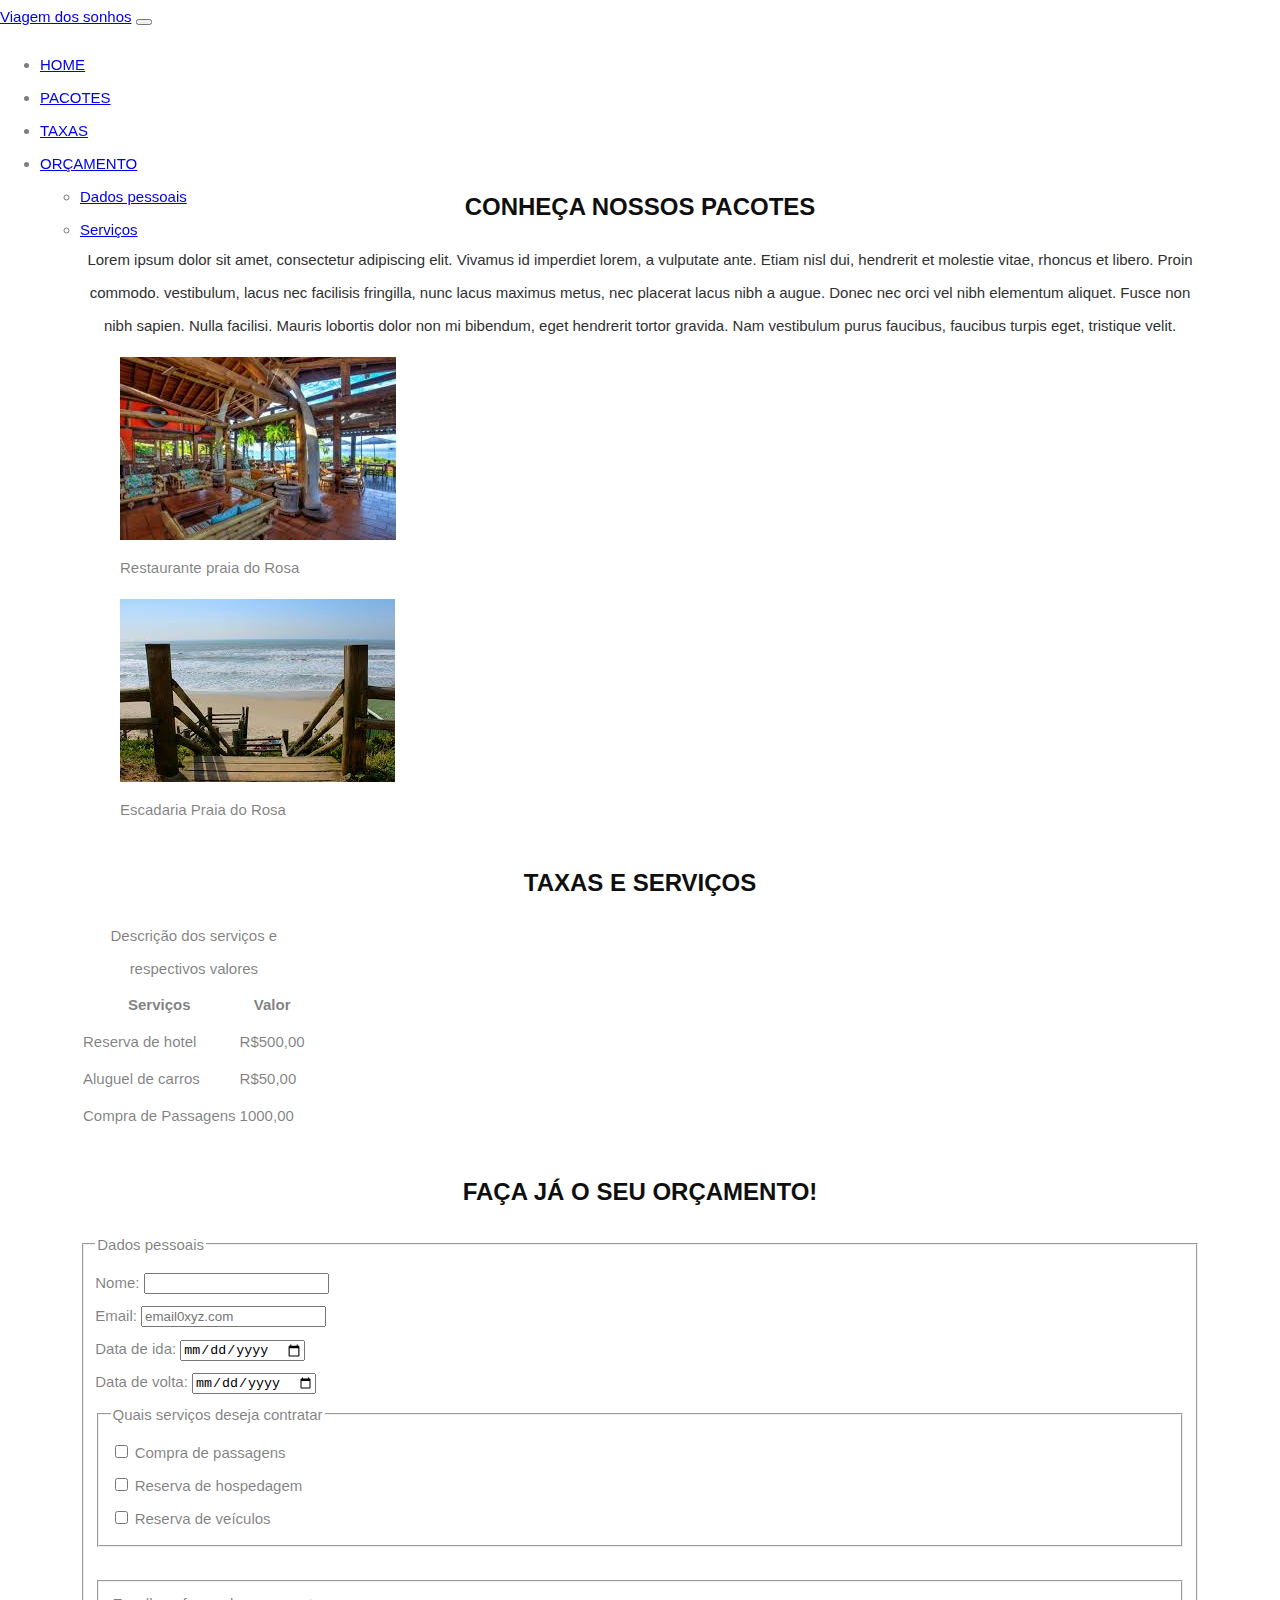
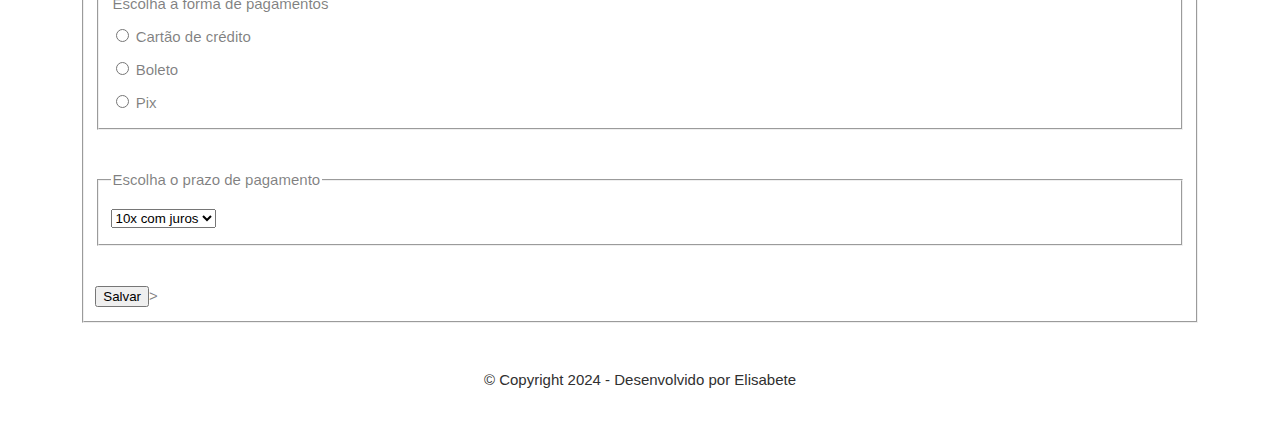
<file: index.html>
<!DOCTYPE html>
<html lang="pt-br">
<head>
    <meta charset="UTF-8">
    <meta name="viewport" content="width=device-width, initial-scale=1.0">
    <title>Viagem dos Sonhos</title>

    <link href="https://cdn.jsdelivr.net/npm/bootstrap@5.3.2/dist/css/bootstrap.min.css" rel="stylesheet" integrity="sha384-T3c6CoIi6uLrA9TneNEoa7RxnatzjcDSCmG1MXxSR1GAsXEV/Dwwykc2MPK8M2HN" crossorigin="anonymous">
    <link rel="stylesheet" href="style.css">
</head>
<body>
    <header class="container-fluid p-2 bg-warning text-center">
        <nav class="navbar navbar-expand-lg bg-warning" id="menu">
            <div class="container-fluid">
              <a class="navbar-brand" href="#">Viagem dos sonhos</a>
              <button class="navbar-toggler" type="button" data-bs-toggle="collapse" data-bs-target="#navbarNavDropdown" aria-controls="navbarNavDropdown" aria-expanded="false" aria-label="Toggle navigation">
                <span class="navbar-toggler-icon"></span>
              </button>
              <div class="collapse navbar-collapse justify-content-end b-warning" id="navbarNavDropdown">
                <ul class="navbar-nav">
                    <li class="nav-item">
                        <a class="nav-link active" aria-current="page" href="index.html">HOME</a>
                   </li>
                    <li class="nav-item">
                    <a class="nav-link active" aria-current="page" href="#pacotes">PACOTES</a>
                  </li>
                  <li class="nav-item">
                    <a class="nav-link" href="#Taxas">TAXAS</a>
                  </li>
                  <li class="nav-item item">
                    <a class="nav-link active" href="#orçamento" aria-expanded="page">ORÇAMENTO</a>
                    <ul class="dropdown-menu">
                      <li><a class="dropdown-itempd" href="#">Dados pessoais</a></li>
                      <li><a class="droown-item" href="#">Serviços</a></li>
                    
                    </ul>
                  </li>
                </ul>
              </div>
            </div>
          </nav>
       <br><h1>Venha realizar a viagem do seus sonhos!</h1>
    </header>
    <section id="pacotes">
    <section id="continer-fluid bg-light text-center p-2" >
         <h2>Conheça nossos pacotes</h2>
        <p>
        Lorem ipsum dolor sit amet, consectetur adipiscing elit. Vivamus id imperdiet lorem, a vulputate ante. Etiam nisl dui, hendrerit et molestie vitae, rhoncus et libero. Proin commodo.
        vestibulum, lacus nec facilisis fringilla, nunc lacus maximus metus, nec placerat lacus nibh a augue. Donec nec orci vel nibh elementum aliquet. Fusce non nibh sapien. Nulla facilisi. Mauris lobortis dolor non mi bibendum, eget hendrerit tortor gravida. Nam vestibulum purus faucibus, faucibus turpis eget, tristique velit.</p>
        </p>
        <div class="row">
            <figure class="col text-center">
            <img src="imagens/images.jpeg" alt="Restaurante"> 
            <figcaption>Restaurante praia do Rosa</figcaption>
            </figure>                
            <figure class="col text-center">
            <img src="imagens/images (1).jpeg" alt="Escadaria para praia">
            <figcaption>Escadaria Praia do Rosa</figcaption>   
            </figure>
        </div>
    </section>

    <section class="container-fluid bg-warning text-center p-2" id="Taxas">
        <h2>Taxas e serviços</h2>
        <table class="table table-warning table-striped table-hover table-bordered border-warning">
            <caption>Descrição dos serviços e respectivos valores</caption> 
            <thead class="table-secondary">
            <tr>
                <th>
                    Serviços
                </th>
                <th>
                    Valor
                </th>
            </tr>
            </thead>
            <tbody class="table-group-divider">
            <tr>
                <td>
                    Reserva de hotel
                </td>
                <td>
                    R$500,00
                </td>
            </tr>
            <tr>
                <td>
                    Aluguel de carros
                </td>
                <td>
                    R$50,00
                </td>
            </tr>
            <tr>
                <td>
                    Compra de Passagens
                </td>
            <td>
                1000,00
            </td>
            </tbody> 
        </tr>
        </table>
    </section>    
    <section class="container-fluid bg-light p-2" id="orçamento">
     <h2 class="text-center">Faça já o seu orçamento!</h2>
     <form method="GET" action="">
     
    

     <fieldset>
        <legend>Dados pessoais</legend>

        <div class="mb-3">
         <label class="form-label" for="nome">
            Nome:
        </label>
         <input type="text" class="form-control" name="nome" id="nome">
        </div>

        <div class="mb-3">
         <label class="form-label" for="email">
            Email:
         </label>
         <input type="email" class="form-control" placeholder="email0xyz.com" required name="email">
        </div>
        <div class="mb3">
         <label class="form-label" for="dataIda">
            Data de ida:
         </label>
         <input type="date" name="dataIda" id="dataIda" class="form-control">
        </div>
         
        <div class="mb-3">
        <label>
            Data de volta:
        </label>
         <input type="date" name="dataVolta" id="dataVolta" class="form-control">
        </div>
    
     <fieldset> 
         <legend>Quais serviços deseja contratar</legend>
         <div class="form-checkbox">
         <input type="checkbox" class="form-check-input" name="passagens" value="Passagens" id="compraPassagens">
         <label class="form-check-label" for="compraPassagens">
         Compra de passagens
         </label>
         </div> 

         <div class="form-checkbox">
         <input type="checkbox" class="form-check-input" name="hospedagem" value="Hospedagem" id="reservaHospedagem">
         <label class="form-check-label" for="reservaHospedagem">
         Reserva de hospedagem
         </label>
         </div>

         <div class="form-checkbox">
          <input type="checkbox" class="form-check-input" name="veiculos" value="Veívulo" id="reservaVeiculos">
         <label class="form-check-label" for="reservaVeiculos">
         Reserva de veículos
         </label>
         </div>
     </fieldset>
<br>
     <fieldset>
         <label> <legend>Escolha a forma de pagamentos</legend>
         <input type="radio" name="formaPagemnto" value="Cartão de crédito"> Cartão de crédito
            <br><input type="radio" name="formaPagemnto" value="Boleto"> Boleto
            <br><input type="radio" name="formaPagemnto" value="Pix"> Pix
         </label>
     </fieldset>
<br>
     <fieldset>
        <legend>Escolha o prazo de pagamento</legend>
        <select name="prazoPagamento">
            <option value="aVista">À vista</option>
            <option value="5x">5x sem juros</option>
            <option value="10x" selected>10x com juros</option>
        </select>
     </fieldset>
    
     <br><button class="btn btn-secondary">Salvar</button>>
    </form>
    </section>

        <footer class="container-fluid bg-warning p-2 text-center">
        <p>© Copyright 2024 - Desenvolvido por Elisabete</p>
    </footer>
    <script src="https://cdn.jsdelivr.net/npm/bootstrap@5.3.2/dist/js/bootstrap.bundle.min.js" integrity="sha384-C6RzsynM9kWDrMNeT87bh95OGNyZPhcTNXj1NW7RuBCsyN/o0jlpcV8Qyq46cDfL" crossorigin="anonymous"></script>
</body>
</html>
</file>
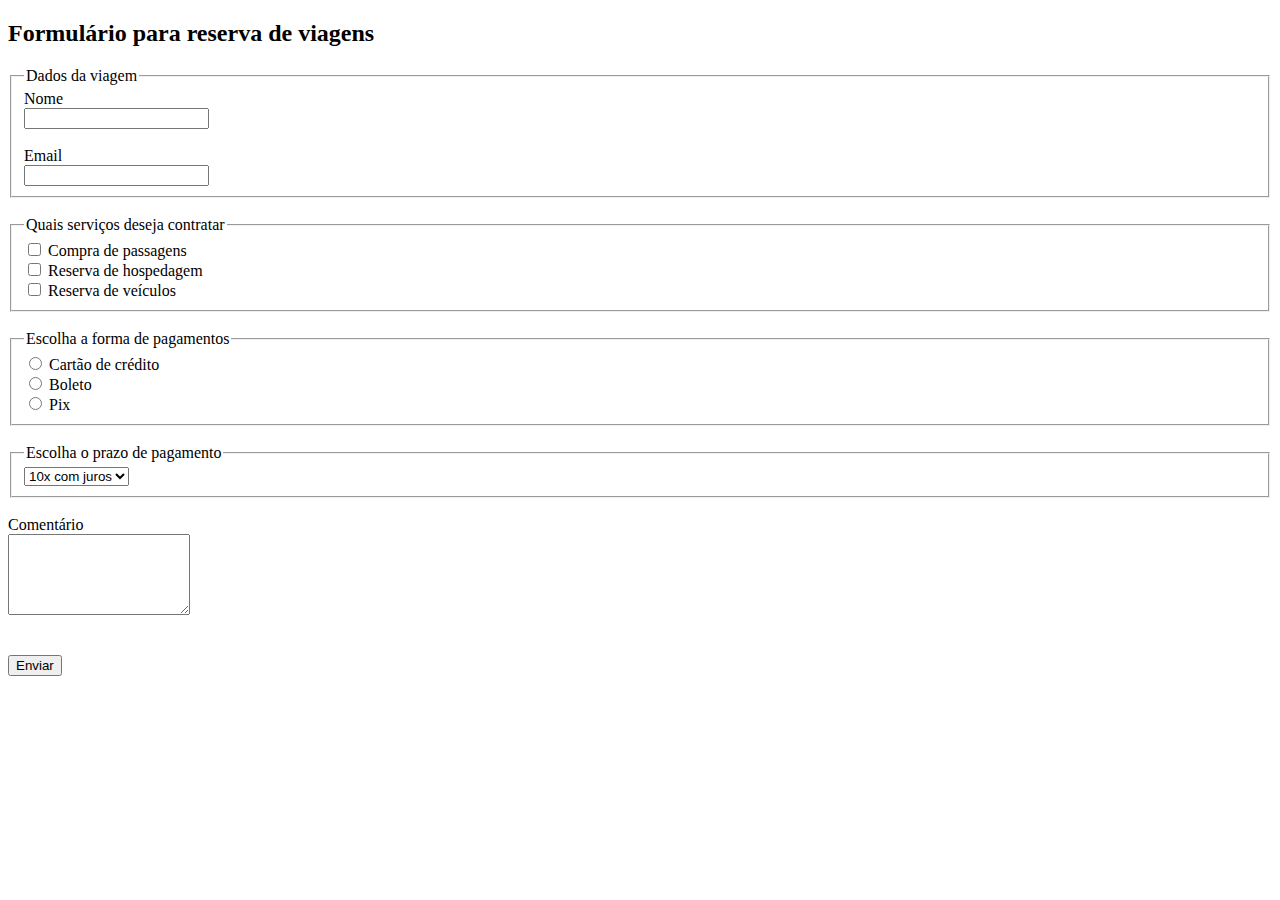
<file: videos/reserva.html>
<!DOCTYPE html>
<html lang="en">
<head>
    <meta charset="UTF-8">
    <meta name="viewport" content="width=device-width, initial-scale=1.0">
    <title>Document</title>
</head>
<body>
     <h2>Formulário para reserva de viagens</h2>
     <form method="GET" action=""> 
     <fieldset>
         <legend>Dados da viagem</legend>
         <label>Nome</label><br>
         <input type="text" name="nome"><br><br>

         <label>Email</label><br>
         <input type="email" required name="email">
     </fieldset><br>     

     <fieldset> 
        <legend>Quais serviços deseja contratar</legend>
        <label>
        <input type="checkbox" name="passagens" value="Passagens"> Compra de passagens
        </label>
        <label>
        <br><input type="checkbox" name="hospedagem" value="Hospedagem"> Reserva de hospedagem
        </label>
        <label>
        <br><input type="checkbox" name="veiculos" value="Veívulo"> Reserva de veículos
        </label>
     </fieldset><br>

     <fieldset>
        <legend>Escolha a forma de pagamentos</legend>
        <label>
        <input type="radio" name="formaPagemnto" value="Cartão de crédito"> Cartão de crédito
        </label>
        <label>
        <br><input type="radio" name="formaPagemnto" value="Boleto"> Boleto
        </label>
        <label>
        <br><input type="radio" name="formaPagemnto" value="Pix"> Pix
        </label>
     </fieldset><br>

     <fieldset>
         <legend>Escolha o prazo de pagamento</legend>
         <select name="prazoPagamento">
            <option value="aVista">À vista</option>
            <option value="5x">5x sem juros</option>
            <option value="10x" selected>10x com juros</option>
         </select>
     </fieldset> 
     <br><label>Comentário</label><br>
     <textarea rows="5" name="comentário"></textarea><br><br>
     <br><input type="submit" value="Enviar">
</body>
</html>
</file>
<file: style.css>
body{
    font-weight: 400;
    font-family: Lato, Helvetica, sans-serif;
    font-size: 15px;
    line-height: 2.2em;
    color: #00000082;
    margin: 0;
}

header{
    height: 150px
}

section,footer{
    margin: 40px;
}

h1{
    font-size: 40px;
    color: #ffffff;
    padding: 15px;
    text-align: center;
}
h2{
    font-size: 24px;
    text-transform: uppercase;
    color:#0f0f0f;
    font-weight: 600;
    text-align: center;
}

p {
    text-align: center;
    color: #303030;
}

#menu{
    position:fixed;
    top:0;
    left: 0;
    width: 100%;

}
</file>
